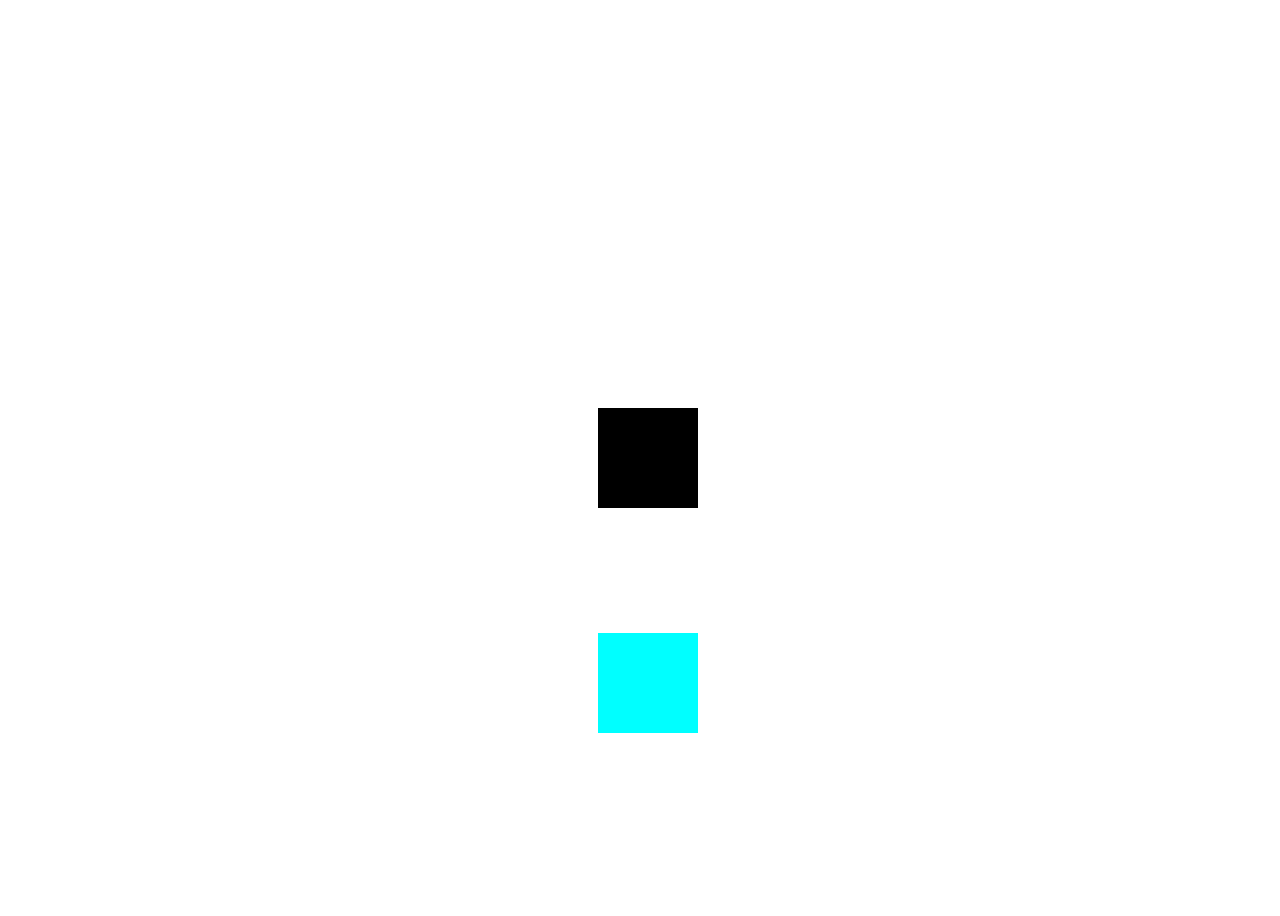
<file: setInterval연습.html>
<!DOCTYPE html>
<html lang="ko">

<head>
  <meta charset="UTF-8">
  <meta http-equiv="X-UA-Compatible" content="IE=edge">
  <meta name="viewport" content="width=device-width, initial-scale=1.0">
  <title>Document</title>

  <style>
    body {
      width: 100%;
      height: 100vh;

      overflow: hidden;

      position: relative;
    }

    .prac {
      background: #000;
      width: 100px;
      height: 100px;

      position: absolute;
      top: 50%;
      left: 50%;

      transform: translate(-50%, -50%);

      transition: 1s linear;
    }

    .prac2 {
      background: aqua;
      width: 100px;
      height: 100px;

      position: absolute;
      top: 75%;
      left: 50%;

      transform: translate(-50%, -50%);
      transition: 1s linear;
    }
  </style>
</head>

<body>
  <div class="prac"></div>
  <div class="prac2"></div>

  <script>
    (() => {
      const $prac = document.querySelector('.prac');
      const $prac2 = document.querySelector('.prac2');

      let moveAmount = 0;

      setInterval(() => {
        $prac.style.left = `${$prac.offsetLeft + Math.sin(moveAmount) * 50}px`;

        moveAmount++;
      }, 1000);

      setInterval(() => {
        $prac2.style.left = `${$prac2.offsetLeft - Math.sin(moveAmount) * 50}px`;
      }, 1000);
    })();
  </script>
</body>

</html>
</file>
